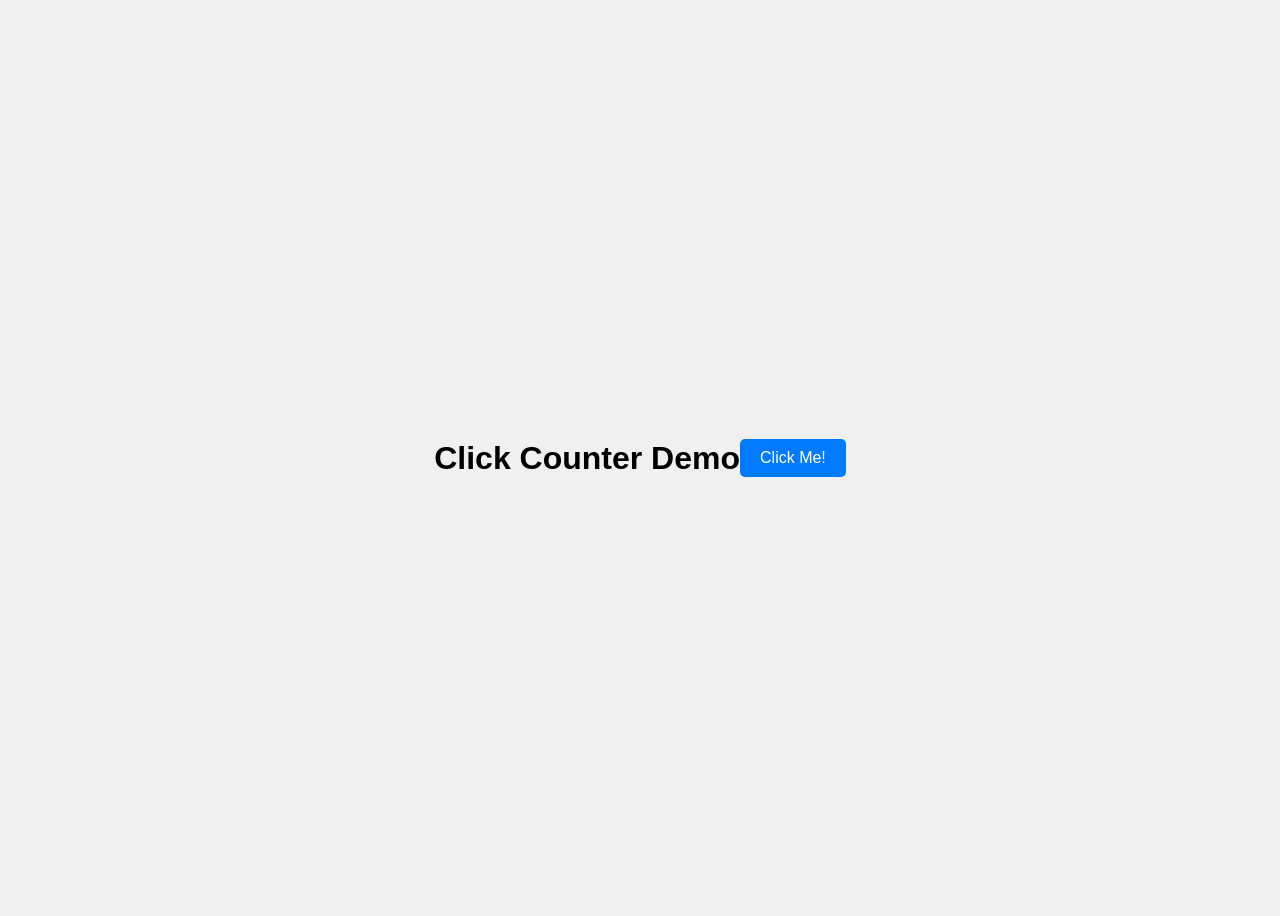
<file: Section12_Closure/index.html>
<!DOCTYPE html>
<html lang="en">
<head>
    <meta charset="UTF-8">
    <meta name="viewport" content="width=device-width, initial-scale=1.0">
    <title>Click Counter</title>
    <link rel="stylesheet" href="style.css">
</head>
<body>
    <h1>Click Counter Demo</h1>
    <button id="clickButton">Click Me!</button>
    <script src="1_Closure.js"></script>
</body>
</html>
</file>
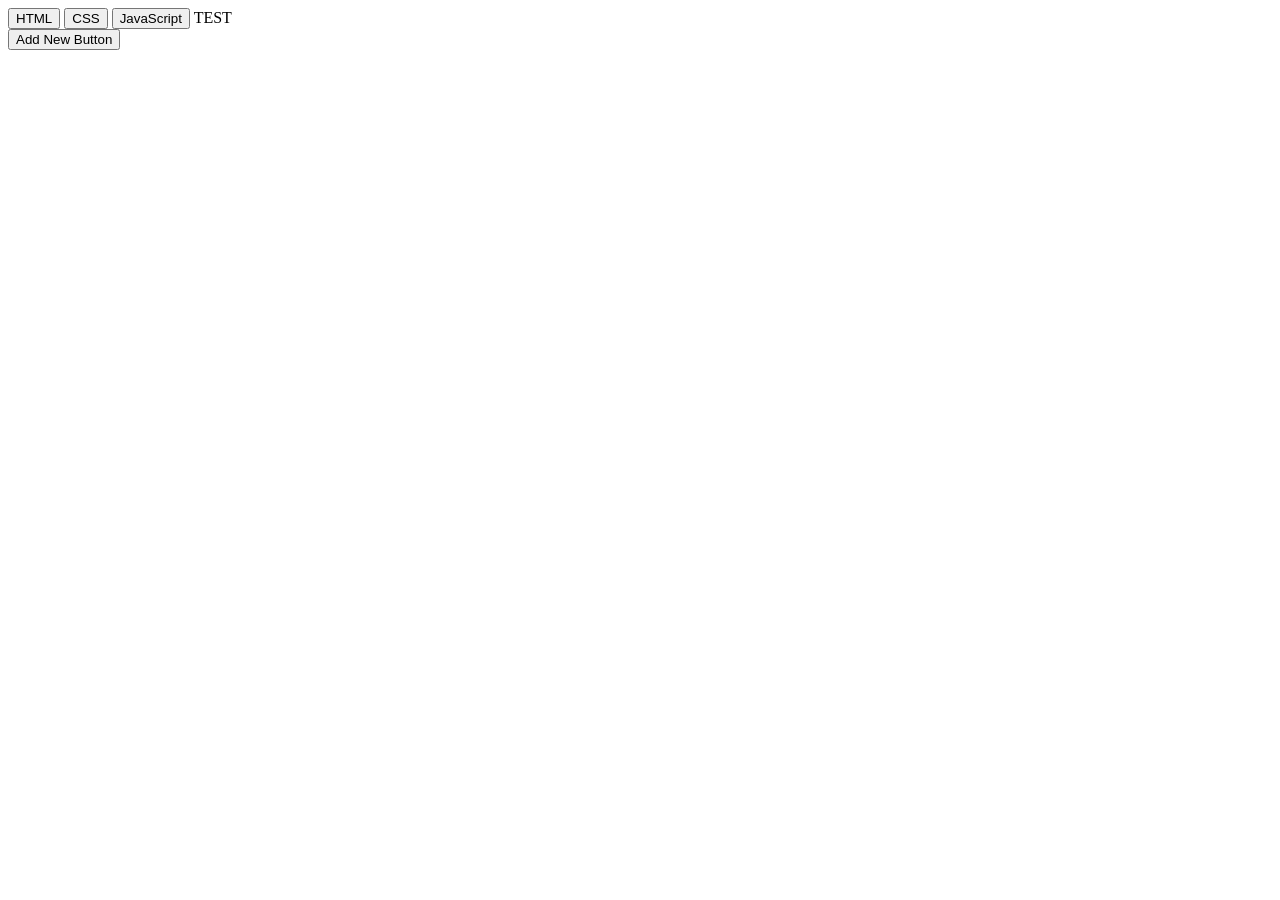
<file: Section17_Event_Handling/index.html>
<!DOCTYPE html>
<html lang="en">

<head>
    <meta charset="UTF-8">
    <meta name="viewport" content="width=device-width, initial-scale=1.0">
    <title>Document</title>
</head>

<body>
    <!-- <div id="parent">
        <button id="child">Click Me</button>
    </div> -->
    <!-- <div id="grandparent">
        Grandparent
        <div id="parent">
            Parent
            <button id="child">Click Me</button>
        </div>
    </div> -->

    <!-- <div id="parent">
        Parent
        <button id="child">Click Me</button>
        <p>Try to Click me</p>
    </div> -->

    <div id="button-container">
        <button>HTML</button>
        <button>CSS</button>
        <button>JavaScript</button>
        <span>TEST</span>
    </div>
    <button id="add-button">Add New Button</button>


    <script src="1_Event_Handling.js"></script>
</body>

</html>
</file>
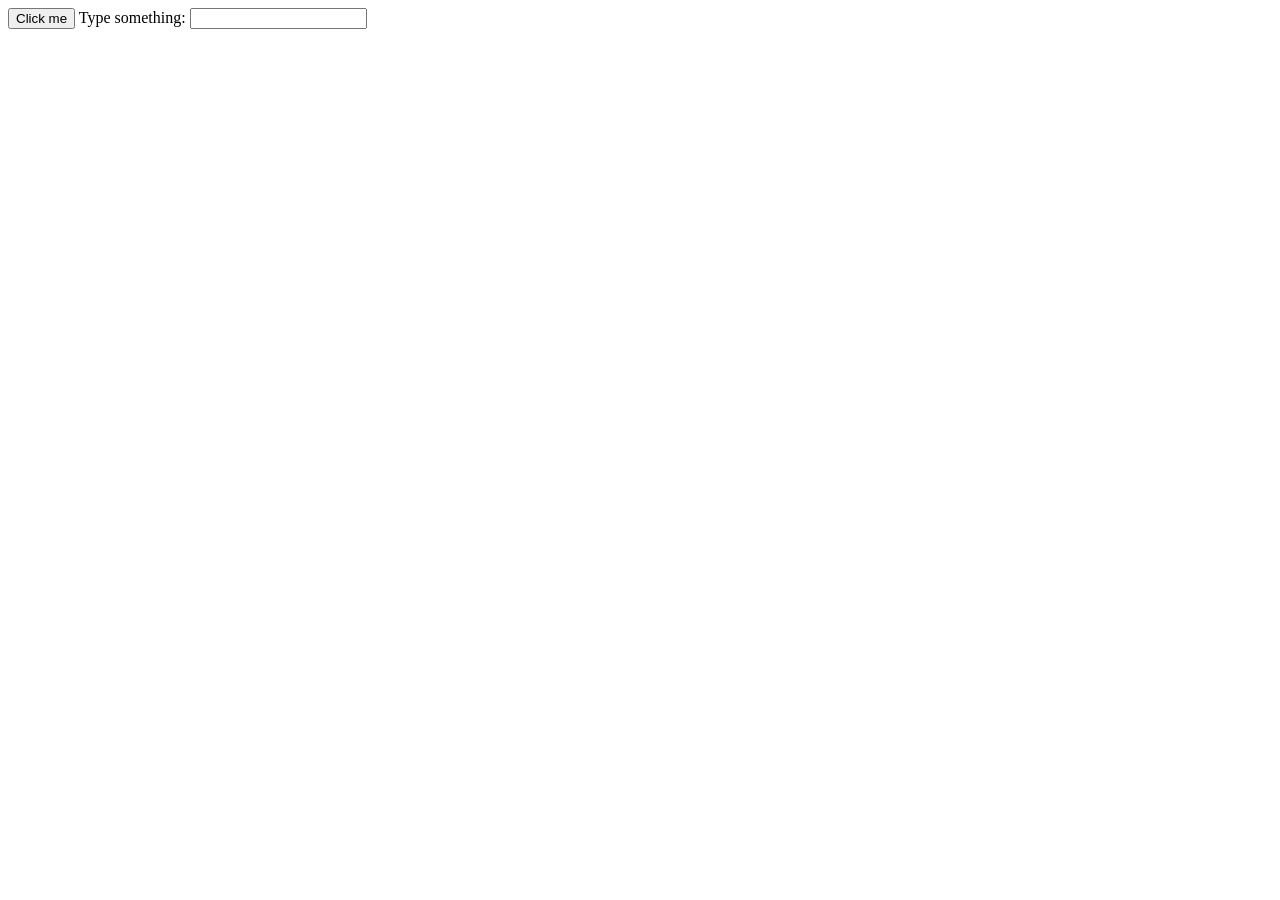
<file: Section14_Web_APIs/3_DOM_Events.html>
<!DOCTYPE html>
<html lang="en">

<head>
    <meta charset="UTF-8">
    <meta name="viewport" content="width=device-width, initial-scale=1.0">
    <title>DOM Events</title>
    <script src="3_DOM_Events.js" defer></script>
</head>

<body>
    <button type="button">Click me</button>

    <label for="event-input">Type something:</label>
    <input id="event-input" type="text">
</body>

</html>
</file>
<file: Section12_Closure/style.css>
body {
    font-family: Arial, sans-serif;
    display: flex;
    justify-content: center;
    align-items: center;
    height: 100vh;
    background-color: #f0f0f0;
}

button {
    padding: 10px 20px;
    font-size: 16px;
    color: white;
    background-color: #007bff;
    border: none;
    border-radius: 5px;
    cursor: pointer;
    transition: background-color 0.3s;
}

button:hover {
    background-color: #0056b3;
}

h1 {
    text-align: center;
    margin-bottom: 20px;
}
</file>
